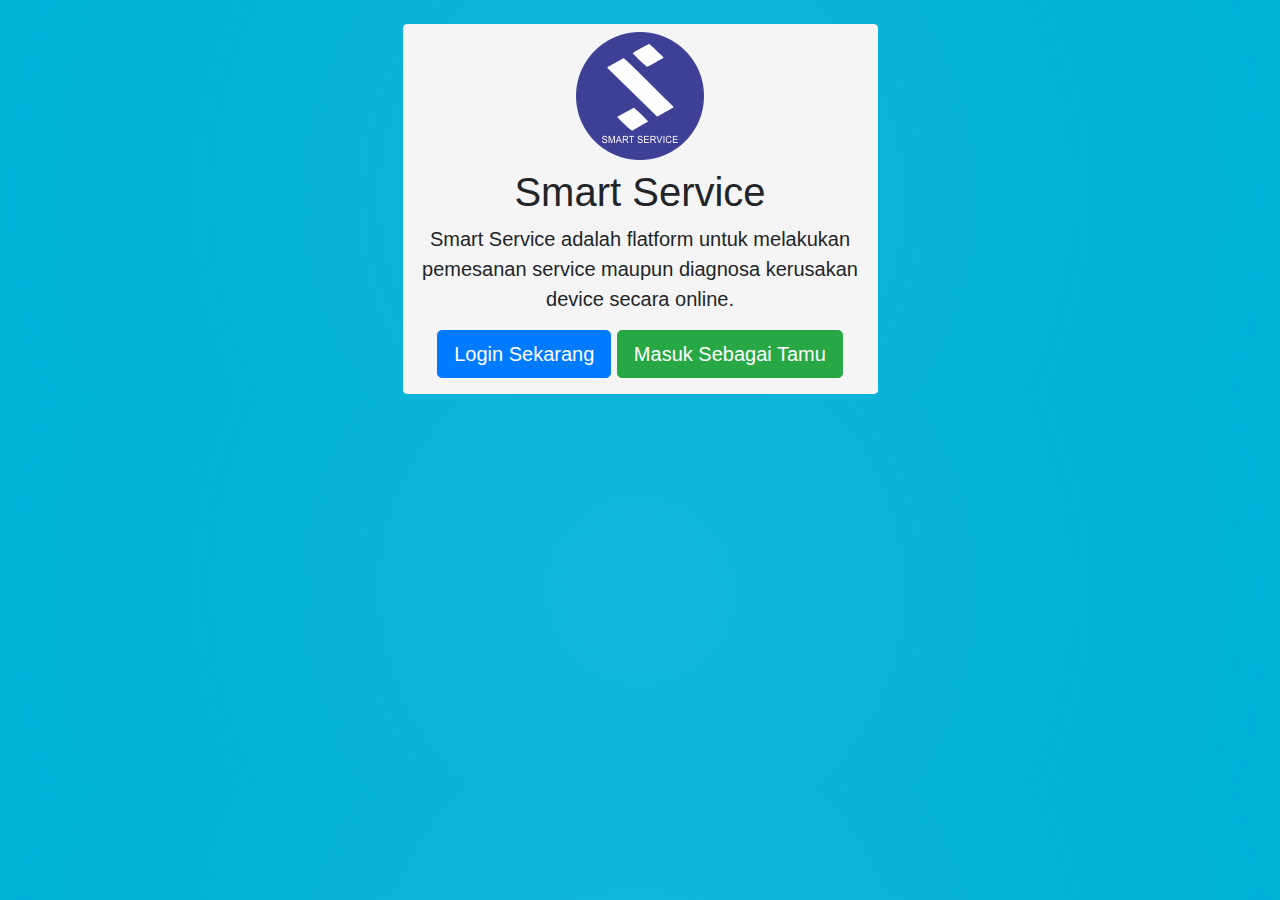
<file: index.html>
<!DOCTYPE html>
<html>
<head>
    <meta charset='utf-8'>
    <meta http-equiv='X-UA-Compatible' content='IE=edge'>
    <title>Smart Service</title>
    <meta name='viewport' content='width=device-width, initial-scale=1'>
    <link rel="icon" href="favicon.png">

    <!-- load bootstrap css file and other -->
    <link href="assets/dist/css/bootstrap.min.css" rel="stylesheet">
    <link rel='stylesheet' type='text/css' media='screen' href='style.css'>
    <!-- <script src='main.js'></script> -->
</head>
<body>
    
    <div class="container text-center">
        <div class="row h-100 mt-4">
            <div class="col-md-5 m-auto my-auto">
                <div id="app"></div>
                <img src="logo.png" alt="logo-smart-service" class="img-responsive mt-2 mb-2">
                <h1 class="cover-heading">Smart Service</h1>
                <p class="lead">Smart Service adalah flatform untuk melakukan pemesanan service maupun diagnosa kerusakan device secara online.</p>
                <p class="lead">
                    <a href="pages/login/loginPage.html" class="btn btn-lg btn-primary">Login Sekarang</a>
                    <a href="pages/pemesanan/pemesananPage.html" class="btn btn-lg btn-success">Masuk Sebagai Tamu</a>
                </p>
            </div>
        </div>    
    </div>

    <!-- load jquery and other bootstrap javascript file -->
    <script src="https://code.jquery.com/jquery-3.5.1.slim.min.js" integrity="sha384-DfXdz2htPH0lsSSs5nCTpuj/zy4C+OGpamoFVy38MVBnE+IbbVYUew+OrCXaRkfj" crossorigin="anonymous"></script>
    <script src="assets/dist/js/bootstrap.bundle.min.js"></script>
</body>
</html>
</file>
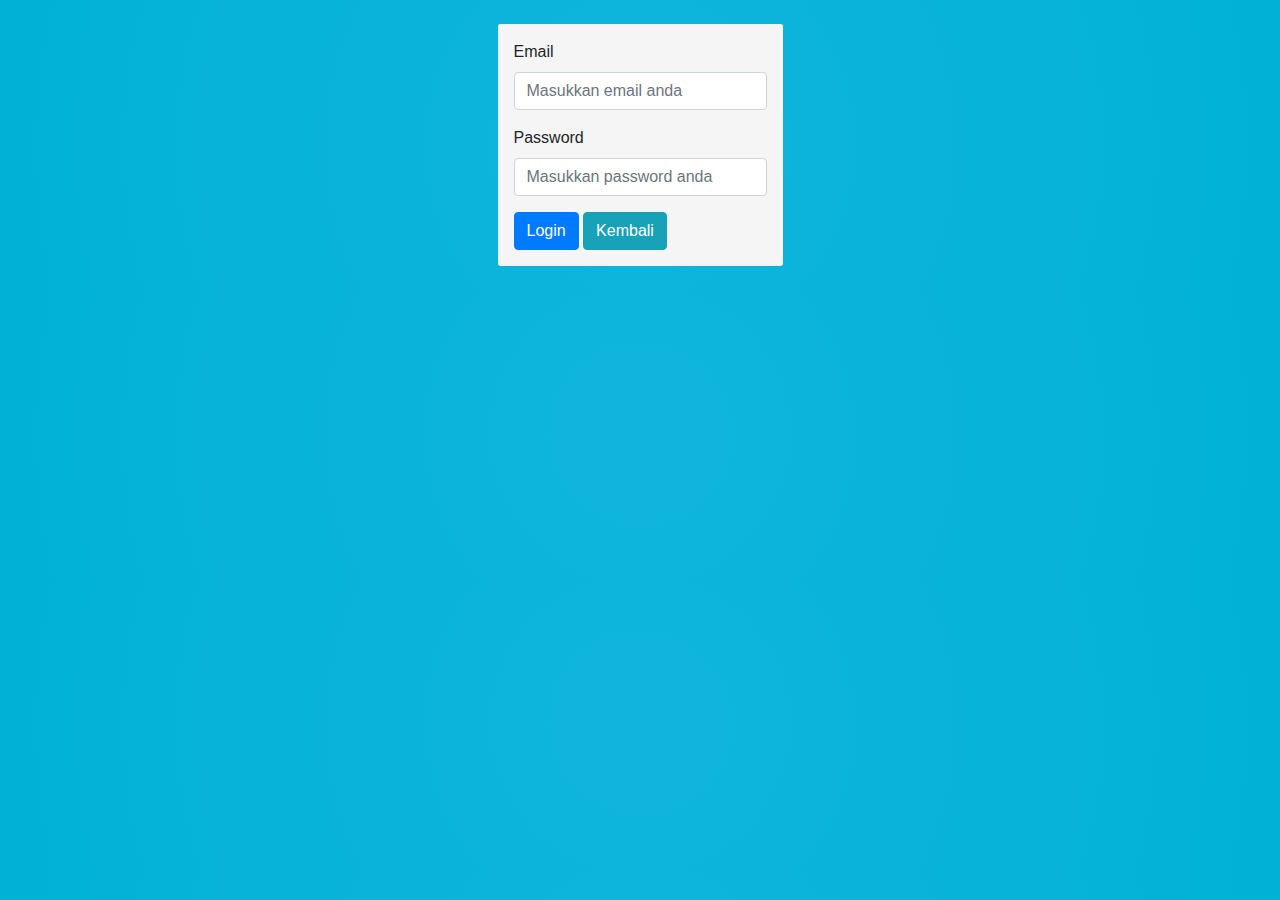
<file: pages/login/loginPage.html>
<!DOCTYPE html>
<html>
<head>
    <meta charset='utf-8'>
    <meta http-equiv='X-UA-Compatible' content='IE=edge'>
    <title>Login Smart Service</title>
    <meta name='viewport' content='width=device-width, initial-scale=1'>
    <link rel="icon" href="../../favicon.png">

    <!-- load bootstrap css file and other -->
    <link href="../../assets/dist/css/bootstrap.min.css" rel="stylesheet">
    <link href="../../style.css" rel="stylesheet">
</head>
<body>
    
    <div id="content"></div>

    <!-- load jquery and other bootstrap javascript file -->
    <script src="../../script.js"></script>
    <script src="login.js"></script>

    <script src="https://code.jquery.com/jquery-3.5.1.slim.min.js" integrity="sha384-DfXdz2htPH0lsSSs5nCTpuj/zy4C+OGpamoFVy38MVBnE+IbbVYUew+OrCXaRkfj" crossorigin="anonymous"></script>
    <script src="../../assets/dist/js/bootstrap.bundle.min.js"></script>
</body>
</html>
</file>
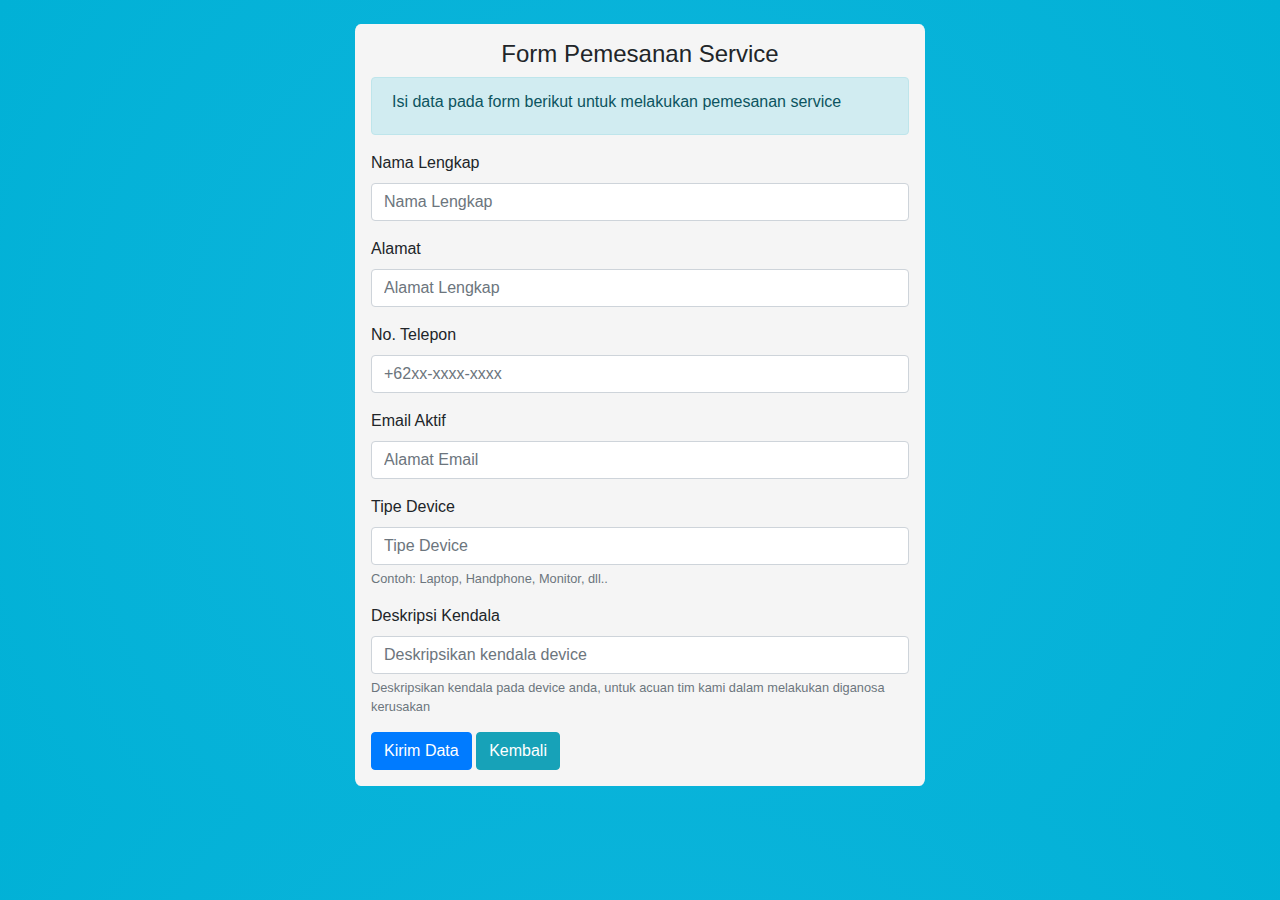
<file: pages/pemesanan/pemesananPage.html>
<!DOCTYPE html>
<html>
<head>
    <meta charset='utf-8'>
    <meta http-equiv='X-UA-Compatible' content='IE=edge'>
    <title>Buat Transaksi</title>
    <meta name='viewport' content='width=device-width, initial-scale=1'>
    <link rel="icon" href="../../favicon.png">

    <!-- load bootstrap css file and other -->
    <link href="../../assets/dist/css/bootstrap.min.css" rel="stylesheet">
    <link href="../../style.css" rel="stylesheet">
</head>
<body>
    
    <div id="content"></div>
    <div id="invoice"></div>

    <!-- load jquery and other bootstrap javascript file -->
    <script src="../../script.js"></script>
    <script src="pemesanan.js"></script>

    <script src="https://code.jquery.com/jquery-3.5.1.slim.min.js" integrity="sha384-DfXdz2htPH0lsSSs5nCTpuj/zy4C+OGpamoFVy38MVBnE+IbbVYUew+OrCXaRkfj" crossorigin="anonymous"></script>
    <script src="../../assets/dist/js/bootstrap.bundle.min.js"></script>
</body>
</html>
</file>
<file: style.css>
body {
    height: 100%;
    font-family: 'Calibri', sans-serif;
    background: rgb(55,214,255);
    background: radial-gradient(circle, rgba(55,214,255,1) 0%, rgba(16,181,221,1) 0%, rgba(1,177,214,1) 100%);
}

.col-md-5, .col-md-3, .col-md-6 {
    background-color: rgb(245, 245, 245);
    border-radius: 1%;
}
</file>
